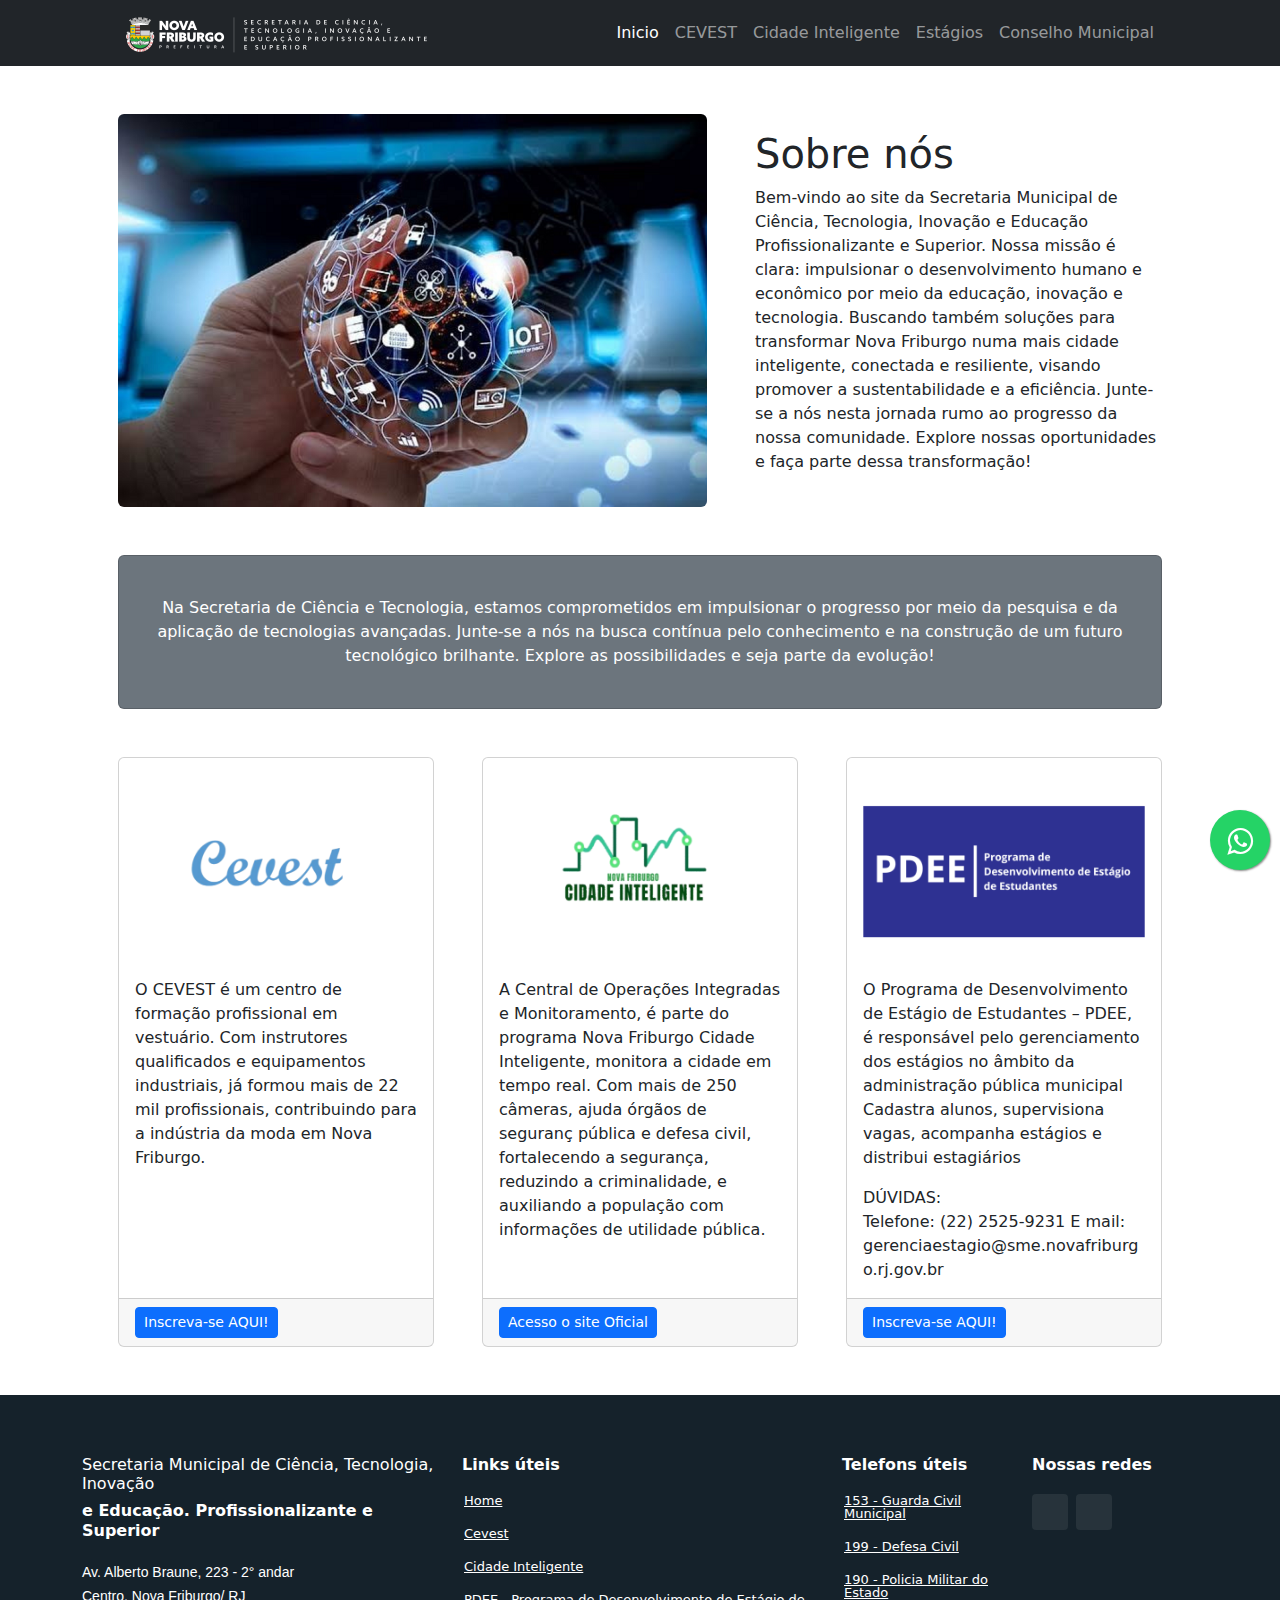
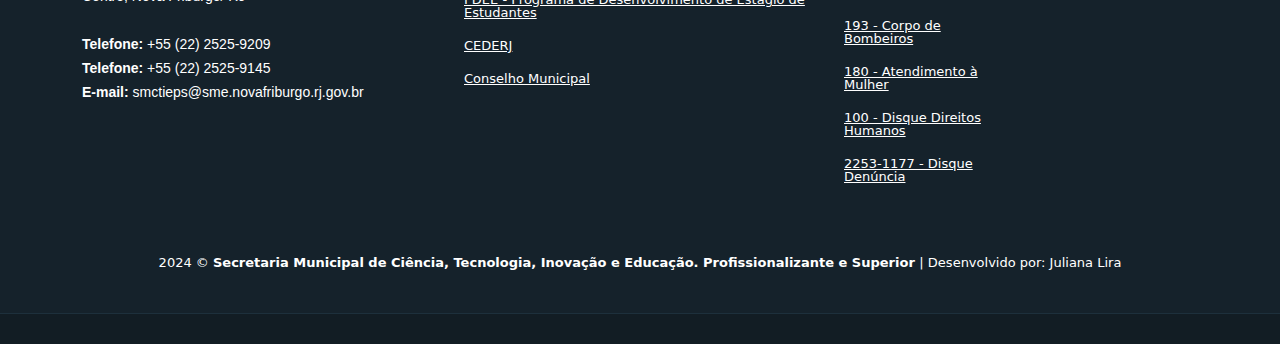
<file: index.html>
<!DOCTYPE html>
<html lang="pt-BR">
  
<head>
  <meta charset="utf-8">
  <meta content="width=device-width, initial-scale=1.0" name="viewport">
        <meta charset="utf-8" />
        <meta name="viewport" content="width=device-width, initial-scale=1, shrink-to-fit=no" />
        <meta name="description" content="" />
        <meta name="author" content="" />
        <title>Secretaria Municipal de Ciência, Tecnologia, Inovação e Educação. Profissionalizante e Superior</title>
        <!-- Favicon-->
        <link rel="icon" type="image/x-icon" href="assets/favicon.ico" />
        <!-- Core theme CSS (includes Bootstrap)-->
        <link href="css/styles.css" rel="stylesheet" />




        
    </head>
    <body>
        <!-- Responsive navbar-->
        <nav class="navbar navbar-expand-lg navbar-dark bg-dark">
            <div class="container px-5">
                <!--a class="navbar-brand" href="img/logo_smct_nav.PNG">Secretaria Municipal de Ciência, Tecnologia, Inovação</a-->
                <a href="#" class="logo">
                    <img src="img/logo_smct_nav2.PNG" alt=""/>
                </a>
                <!-- ***** Logo End ***** -->
                <button class="navbar-toggler" type="button" data-bs-toggle="collapse" data-bs-target="#navbarSupportedContent" aria-controls="navbarSupportedContent" aria-expanded="false" aria-label="Toggle navigation"><span class="navbar-toggler-icon"></span></button>
                <div class="collapse navbar-collapse" id="navbarSupportedContent">
                    <ul class="navbar-nav ms-auto mb-2 mb-lg-0">
                        <li class="nav-item"><a class="nav-link active" aria-current="page" href="#!">Inicio</a></li>
                        <li class="nav-item"><a class="nav-link" href="CEVEST\cevest.html">CEVEST</a></li>
                        <li class="nav-item"><a class="nav-link" href="https://julianasalvatore.github.io/cinf/">Cidade Inteligente</a></li>
                        <li class="nav-item"><a class="nav-link" href="https://docs.google.com/forms/d/e/1FAIpQLSfocjlykxo6mZ_wTYFjCXVzNYdBiTqt4qMWkM8VgpfSsVGBBg/viewform">Estágios</a></li>
                        <li class="nav-item"><a class="nav-link" href="https://novafriburgo-rj.portaltp.com.br/consultas/documentos.aspx?id=1630">Conselho Municipal</a></li>
                        <!--li class="nav-item"><a class="nav-link" href="#!">Contato</a></li-->
                        <!--li class="nav-item"><a class="nav-link" href="#!">Services</a></li-->
                    </ul>
                </div>
            </div>
        </nav>



        
        <!-- Page Content-->
        <div class="container px-4 px-lg-5">
            <!-- Heading Row-->
            <div class="row gx-4 gx-lg-5 align-items-center my-5">
                <div class="col-lg-7"><img class="img-fluid rounded mb-4 mb-lg-0" src="img\banne1.png" alt="..." /></div>
                <div class="col-lg-5">
                    <h1 class="font-weight-light">Sobre nós</h1>
                    <p>Bem-vindo ao site da Secretaria Municipal de Ciência, Tecnologia, Inovação e Educação Profissionalizante e Superior. Nossa missão
                         é clara: impulsionar o desenvolvimento humano e econômico por meio da educação, inovação e tecnologia. Buscando também soluções
                          para transformar Nova Friburgo numa mais cidade inteligente, conectada e resiliente, visando promover a sustentabilidade e a 
                          eficiência. Junte-se a nós nesta jornada rumo ao progresso da nossa comunidade. Explore nossas oportunidades e faça parte dessa transformação!</p>
                    <!--a class="btn btn-primary" href="#!">Call to Action!</a-->
                </div>
            </div>
            <!-- Call to Action-->
            <div class="card text-white bg-secondary my-5 py-4 text-center">
                <div class="card-body"><p class="text-white m-0">Na Secretaria de Ciência e Tecnologia, estamos comprometidos em impulsionar o progresso por meio da pesquisa e da aplicação de tecnologias avançadas. Junte-se a nós na busca contínua pelo conhecimento e na construção de um futuro tecnológico brilhante. Explore as possibilidades e seja parte da evolução!</p></div>
            </div>
            <!-- Content Row-->
            <div class="row gx-4 gx-lg-5">
                <div class="col-md-4 mb-5">
                    <div class="card h-100">
                        <div class="card-body">
                          <img class="card-img-top" data-src="holder.js/100px225?theme=thumb&amp;bg=55595c&amp;fg=eceeef&amp;text=Thumbnail" alt="Thumbnail [100%x225]" src="img/logo_cevest2.png" data-holder-rendered="true" style="height: auto; width: 100%; display: block;">
                             <!--h2 class="card-title">CEVEST - Cursos Profissionalizantes</h2-->
                            <p class="card-text">
                                O CEVEST é um centro de formação profissional em vestuário.
                                Com instrutores qualificados e equipamentos industriais, já formou mais 
                                de 22 mil profissionais, contribuindo para a indústria da moda em Nova Friburgo.</p>
                        </div>
                        <div class="card-footer"><a class="btn btn-primary btn-sm" href="CEVEST\cevest.html">Inscreva-se AQUI!</a></div>
                    </div>
                </div>
                <div class="col-md-4 mb-5">
                    <div class="card h-100">
                        <div class="card-body">
                          <img class="card-img-top" data-src="holder.js/100px225?theme=thumb&amp;bg=55595c&amp;fg=eceeef&amp;text=Thumbnail" alt="Thumbnail [100%x225]" src="img/logo_cidadeinteligente3.png" data-holder-rendered="true" style="height: auto; width: 100%; display: block;">
                
                            <!--h2 class="card-title">Cidade Inteligente</h2-->
                            <p class="card-text">A Central de Operações Integradas e Monitoramento, 
                                é parte do programa Nova Friburgo Cidade Inteligente, monitora a 
                                cidade em tempo real. Com mais de 250 câmeras, ajuda órgãos de 
                                seguranç pública e defesa civil, fortalecendo a segurança, reduzindo 
                                a criminalidade, e auxiliando a população com informações de utilidade pública. </p>
                        </div>
                        <div class="card-footer"><a class="btn btn-primary btn-sm" href="https://julianasalvatore.github.io/cinf/">Acesso o site Oficial</a></div>
                    </div>
                </div>
                <div class="col-md-4 mb-5">
                    <div class="card h-100">
                        <div class="card-body">
                          <img class="card-img-top" data-src="holder.js/100px225?theme=thumb&amp;bg=55595c&amp;fg=eceeef&amp;text=Thumbnail" alt="Thumbnail [100%x225]" src="img/PDEE2.png" data-holder-rendered="true" style="height: auto; width: 100%; display: block;">
                            <!--h2 class="card-title">Estágios</h2-->
                            <p class="card-text">O Programa de Desenvolvimento de Estágio de Estudantes
                                 – PDEE, é responsável pelo gerenciamento dos estágios no âmbito da 
                                 administração pública municipal Cadastra alunos, supervisiona 
                                 vagas, acompanha estágios e distribui estagiários</p>
                                 
                                 <p class="card-text">DÚVIDAS:
                                 <br>
                                 Telefone: (22) 2525-9231
                                 E mail: gerenciaestagio@sme.novafriburgo.rj.gov.br                           

                        </div>
                        <div class="card-footer"><a class="btn btn-primary btn-sm" href="https://docs.google.com/forms/d/e/1FAIpQLSfocjlykxo6mZ_wTYFjCXVzNYdBiTqt4qMWkM8VgpfSsVGBBg/viewform">Inscreva-se AQUI!</a></div>
                    </div>
                </div>
                <!--div class="col-md-4 mb-5">
                    <div class="card h-100">
                        <div class="card-body">
                          <img class="card-img-top" data-src="holder.js/100px225?theme=thumb&amp;bg=55595c&amp;fg=eceeef&amp;text=Thumbnail" alt="Thumbnail [100%x225]" src="img/logo_cevest.png" data-holder-rendered="true" style="height: 225px; width: 100%; display: block;">
                
                            <!--h2 class="card-title">Cursos Livres</h2>
                            <p class="card-text">Lorem ipsum dolor sit amet, consectetur adipisicing elit. Quod tenetur ex natus at dolorem enim! Nesciunt pariatur voluptatem sunt quam eaque, vel, non in id dolore voluptates quos eligendi labore.</p>
                        </div>
                        <div class="card-footer"><a class="btn btn-primary btn-sm" href="https://desenvolve.novafriburgo.rj.gov.br/capacitacao-profissional/atividade/cursos/Comunica%C3%A7%C3%A3o">More Info</a></div>
                    </div>
                </div>
                <div class="col-md-4 mb-5">
                    <div class="card h-100">
                        <div class="card-body">
                          <img class="card-img-top" data-src="holder.js/100px225?theme=thumb&amp;bg=55595c&amp;fg=eceeef&amp;text=Thumbnail" alt="Thumbnail [100%x225]" src="img/logo_cevest.png" data-holder-rendered="true" style="height: 225px; width: 100%; display: block;">
                  
                          <!--h2 class="card-title">CEDERJ</h2>
                            <p class="card-text">Lorem ipsum dolor sit amet, consectetur adipisicing elit. Rem magni quas ex numquam, maxime minus quam molestias corporis quod, ea minima accusamus.</p>
                        </div>
                        <div class="card-footer"><a class="btn btn-primary btn-sm" href="https://www.cecierj.edu.br/">Acesse o site oficial para mais informações</a></div>
                    </div-->
                </div>
            </div>
        </div>













<!-- ======= Footer ======= -->
<footer id="footer">
  <div class="footer-top">
    <div class="container">
      <div class="row">

        <div class="col-lg-4 col-md-0">
          <div class="footer-info">
            
            <h6> Secretaria Municipal de Ciência, Tecnologia, Inovação </6>
              <h4>e Educação. Profissionalizante e Superior</h4>
            <p>
              Av. Alberto Braune, 223 - 2° andar <br>
              Centro, Nova Friburgo/ RJ<br><br>
              <strong>Telefone:</strong> +55 (22) 2525-9209 <br>
              <strong>Telefone:</strong> +55 (22) 2525-9145 <br>
              <strong>E-mail:</strong> smctieps@sme.novafriburgo.rj.gov.br<br>
            </p>
            <div class="social-links mt-6">

            </div>
          </div>
        </div>

        <div class="col-lg-4 col-md-8 footer-links">
          <h4>Links úteis</h4>
          <ul>
            <li><i class="bx bx-chevron-right"></i> <a href="index.html">Home</a></li>

            <li><i class="bx bx-chevron-right"></i> <a href="CEVEST\cevest.html">Cevest</a></li>
            <li><i class="bx bx-chevron-right"></i> <a href="https://julianasalvatore.github.io/cinf/">Cidade Inteligente</a></li>
            <li><i class="bx bx-chevron-right"></i> <a href="https://docs.google.com/forms/d/e/1FAIpQLSfocjlykxo6mZ_wTYFjCXVzNYdBiTqt4qMWkM8VgpfSsVGBBg/viewform">PDEE - Programa de Desenvolvimento de Estágio de Estudantes</a></li>
            <li><i class="bx bx-chevron-right"></i> <a href="https://www.cecierj.edu.br/cederj">CEDERJ</a></li>
            <li><i class="bx bx-chevron-right"></i> <a href="https://novafriburgo-rj.portaltp.com.br/consultas/documentos.aspx?id=1630"">Conselho Municipal</a></li>
          </ul>
        </div>

        <div class="col-lg-2 col-md-12 footer-links">
          <h4>Telefons úteis</h4>
          <ul>
            <li><i class="bx bx-chevron-right"></i> <a href="http://www.pmnf.rj.gov.br/">153 - Guarda Civil Municipal</a></li>
            <li><i class="bx bx-chevron-right"></i> <a href="https://defesacivilnf.wixsite.com/home">199 - Defesa Civil</a></li>
            <li><i class="bx bx-chevron-right"></i> <a href="https://sepm.rj.gov.br/">190 - Policia Militar do Estado</a></li>
            <li><i class="bx bx-chevron-right"></i> <a href="http://www.cbmerj.rj.gov.br/">193 - Corpo de Bombeiros</a></li>
            <li><i class="bx bx-chevron-right"></i> <a href="http://www.policiacivilrj.net.br/dgpam.php">180 - Atendimento à Mulher</a></li>
            <li><i class="bx bx-chevron-right"></i> <a href="https://ouvidoria.mdh.gov.br/">100 - Disque Direitos Humanos</a></li>
            <li><i class="bx bx-chevron-right"></i> <a href="https://www.disquedenuncia.org.br/">2253-1177 - Disque Denúncia</a></li>
            <!--li><i class="bx bx-chevron-right"></i> <a href="#">180 - Central de Atendimento à Mulher</a></li-->
          </ul>
        </div>

        <!--div class="col-lg-4 col-md-8 footer-newsletter">
          <h4>Our Newsletter</h4>
          <p>Tamen quem nulla quae legam multos aute sint culpa legam noster magna</p>
          <form action="" method="post">
            <input type="email" name="email"><input type="submit" value="Subscribe">
          </form>

        </div-->

        <div class="col-lg-2 col-md-12 footer-links">
        <div class="social-links mt-10">
          <h4>Nossas redes</h4>
          <a href="https://www.facebook.com/cevestnf" class="facebook"><i class="bx bxl-facebook"></i></a>
          <a href="https://www.instagram.com/cevest.nf" class="instagram"><i class="bx bxl-instagram"></i></a>
          <!--a href="https://twitter.com/NovaFriburgoCI" class="twitter"><i class="bx bxl-twitter"></i></a>
          <a href="https://www.youtube.com/c/NFCidadeInteligente/featured" class="Youtube"><i class="fab fa-youtube"></i></a>
          <!--a href="#" class="google-plus"><i class="fab fa-periscope"></i></a-->
          <!--a href="#" class="linkedin"><i class="bx bxl-linkedin"></i></a-->
        </div>
      </div>
    </div>
  </div>
  

  <div class="container">
    <div class="copyright">
     2024 &copy; <strong><span>Secretaria Municipal de Ciência, Tecnologia, Inovação e Educação. Profissionalizante e Superior </span></strong>| Desenvolvido por: Juliana Lira
    </div>
    <div class="credits">

    </div>
  </div>
</footer><!-- End Footer -->

        
          <!-- ínicio plugin de whatsapp -->
          <link rel="stylesheet" href="https://maxcdn.bootstrapcdn.com/font-awesome/4.5.0/css/font-awesome.min.css">
          <a href="https://wa.me/552225259145?text=%20%20%20%20" style="position:fixed;width:60px;height:60px;bottom:30px;right:10px;background-color:#25d366;color:#FFF;border-radius:50px;text-align:center;font-size:30px;box-shadow: 1px 1px 2px #888;
          z-index:1000;" target="_blank">
          <i style="margin-top:16px" class="fa fa-whatsapp"></i>
          </a>
          
                <!-- fim plugin de whatsapp -->
        
                <!-- ínicio plugin de acessibilidade -->
                <script src="https://vlibras.gov.br/app/vlibras-plugin.js"></script>
                <div vw class="enabled">
                <div vw-access-button class="active"></div>
                <div vw-plugin-wrapper>
                  <div class="vw-plugin-top-wrapper"></div>
                </div>
                </div>
                <script>
                new window.VLibras.Widget('https://vlibras.gov.br/app');
                </script>
                <!-- FIM plugin de acessibilidade -->		


    </body>
</html>
</file>
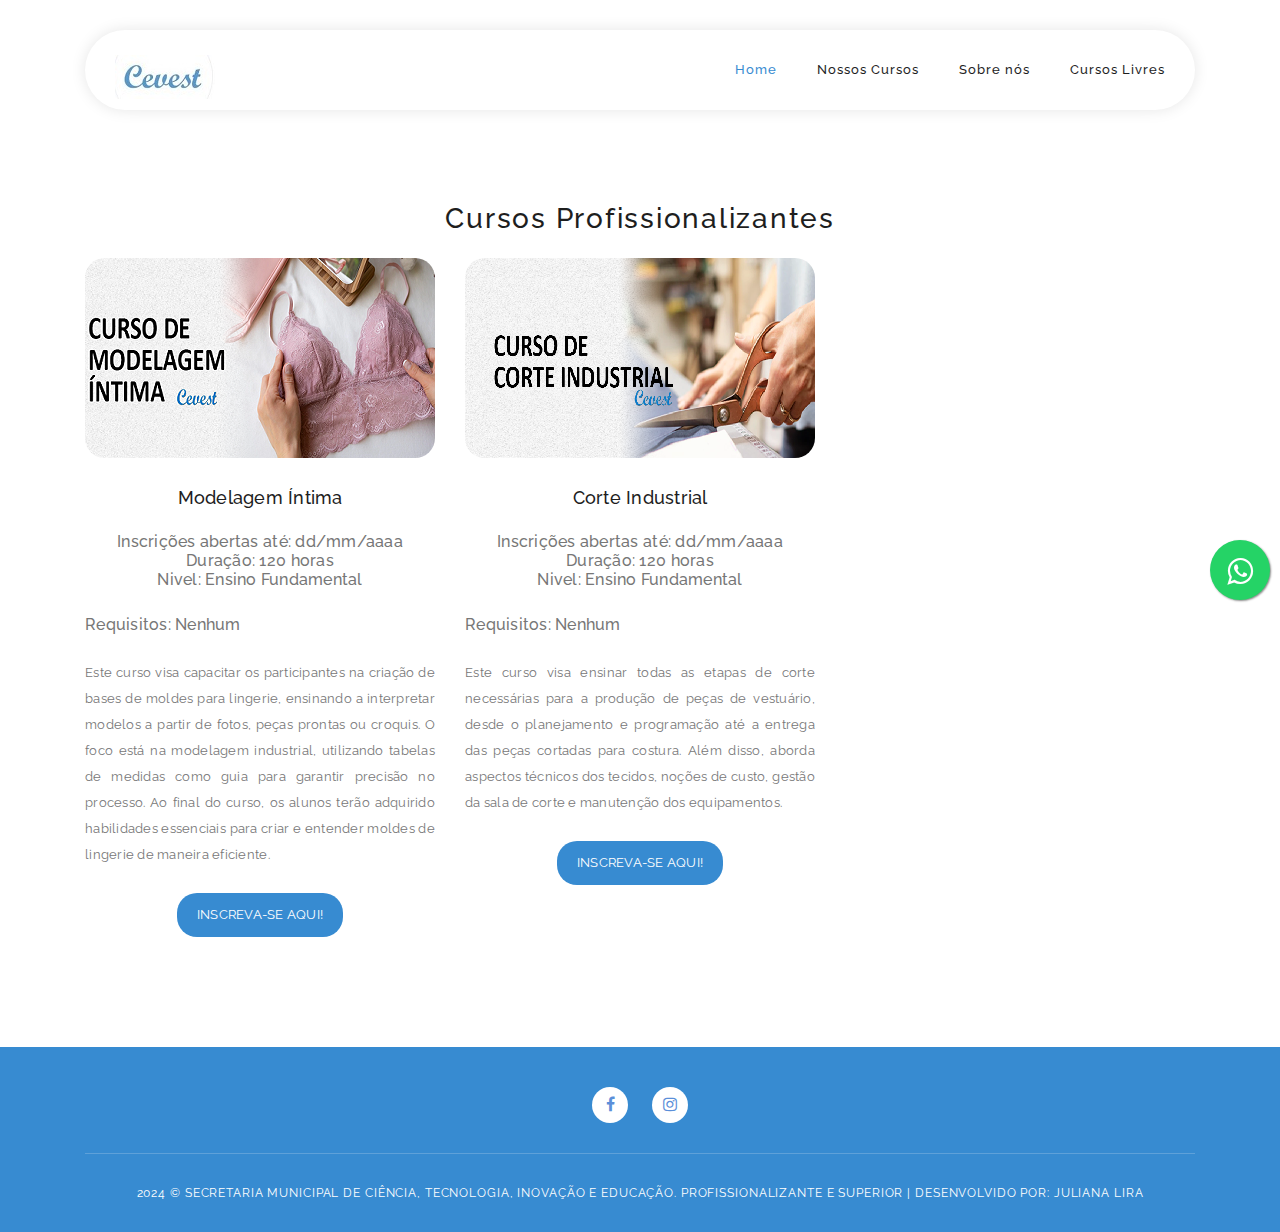
<file: CEVEST/cevest.html>
<!DOCTYPE html>
<html lang=ept-BR>
    <meta charset="utf-8">
  <head>

    <meta charset="utf-8">
    <meta name="viewport" content="width=device-width, initial-scale=1, shrink-to-fit=no">
    <meta name="description" content="">
    <meta name="author" content="">
    <link href="https://fonts.googleapis.com/css?family=Raleway:100,300,400,500,700,900" rel="stylesheet">

    <title>CEVEST - Centro de Formação Profissional e Transferência de Tecnologia para a Indústria do Vestuário José Pereira da Costa</title>
    <link rel="shortcut icon" href="assets/images/favcon1.png" />
<!--
SOFTY PINKO
https://templatemo.com/tm-535-softy-pinko
-->

    <!-- Additional CSS Files -->
    <link rel="stylesheet" type="text/css" href="assets/css/bootstrap.min.css">

    <link rel="stylesheet" type="text/css" href="assets/css/font-awesome.css">

    <link rel="stylesheet" href="assets/css/templatemo-softy-pinko.css">

    </head>
    
    <body>
    
    <!-- ***** Preloader Start ***** -->

    <!-- ***** Preloader End ***** -->
    
    
    <!-- ***** Header Area Start ***** -->
    <header class="header-area header-sticky">
        <div class="container">
            <div class="row">
                <div class="col-12">
                    <nav class="main-nav">
                        <!-- ***** Logo Start ***** -->
                        <a href="#" class="logo">
                            <img src="assets/images/logo_cevest_top.JPG" alt="Logo CEVEST"/>
                        </a>
                        <!-- ***** Logo End ***** -->
                        <!-- ***** Menu Start ***** -->
                        <ul class="nav">
                            <li><a href="../index.html" class="active">Home</a></li>
                            <li><a href="cevest.html">Nossos Cursos</a></li>
                            <li><a href="about.html">Sobre nós</a></li>
                            <li><a href="https://desenvolve.novafriburgo.rj.gov.br/capacitacao-profissional/atividade/cursos/Comunica%C3%A7%C3%A3o">Cursos Livres</a></li>
                            <!--li><a href="#work-process">Para Candidatos</a></li-->
                            <!--li><a href="#testimonials">Para Empresas</a></li-->
                            <!--li><a href="#blog">Blog</a></li-->
                        </ul>
                        <a class='menu-trigger'>
                            <span>Menu</span>
                        </a>
                        <!-- ***** Menu End ***** -->
                    </nav>
                </div>
            </div>
        </div>
    </header>
    <!-- ***** Header Area End ***** -->

    <!-- ***** Welcome Area Start ***** ->
    <div class="welcome-area" id="welcome">
    </div>
        <!-- ***** Header Text Start ***** ->
        <div class="header-text">
            <div class="container">
                <div class="row">
                    <!--div class="center" data-scroll-reveal="enter left move 30px over 0.6s after 0.4s">
                        <img src="assets/images/banner.png" class="img-fluid mx-auto" alt="App">
                    </div->
                    <div class="offset-xl-3 col-xl-6 offset-lg-2 col-lg-8 col-md-12 col-sm-12">
                        <h1><strong></strong><br><strong></strong></h1>
                        <p></p>
                        <!--a href="vagas1.html" class="main-button-slider">Saiba mais</a->
                    </div>
                </div>
            </div>
        </div>
        <!-- ***** Header Text End ***** ->
    </div>
    <!-- ***** Welcome Area End ***** -->

    <!-- ***** Features Small Start ***** ->
    <section class="section home-feature">
        <div class="container">
            <div class="row">
                <div class="col-lg-12">
                    <div class="row">
                        <!-- ***** Features Small Item Start ***** ->
                        <div class="col-lg-4 col-md-6 col-sm-6 col-12" data-scroll-reveal="enter bottom move 50px over 0.6s after 0.2s">
                            <div class="features-small-item">
                                <div class="icon">
                                    <i><img src="assets/images/featured-item-011.png" alt=""></i>
                                </div>
                                <h5 class="features-title">Cadastre seu currículo</h5>
                                <p>Você cadastra seu currículo no nosso banco de talentos, com o máximo de informações possível</p>
                            </div>
                        </div>
                        <!-- ***** Features Small Item End ***** -->

                        <!-- ***** Features Small Item Start ***** ->
                        <div class="col-lg-4 col-md-6 col-sm-6 col-12" data-scroll-reveal="enter bottom move 50px over 0.6s after 0.4s">
                            <div class="features-small-item">
                                <div class="icon">
                                    <i><img src="assets/images/featured-item-022.png" alt=""></i>
                                </div>
                                <h5 class="features-title">Analise de vagas e currículos</h5>
                                <p>Nós analisamos as vagas que melhor combinam com o seu perfil, fazemos a seleção dos candidatos</p>
                            </div>
                        </div>
                        <!-- ***** Features Small Item End ***** -->

                        <!-- ***** Features Small Item Start ***** ->
                        <div class="col-lg-4 col-md-6 col-sm-6 col-12" data-scroll-reveal="enter bottom move 50px over 0.6s after 0.6s">
                            <div class="features-small-item">
                                <div class="icon">
                                    <i><img src="assets/images/featured-item-033.png" alt=""></i>
                                </div>
                                <h5 class="features-title">Direcionamento do candidato para a empresa</h5>
                                <p>Após minuciosa analise, e avalição, direcionamos você para a empresa 
                                    que estava te procurando, realizamos o acompanhamento da sua evolução e adaptação ao ambiente de trabalho por 3 meses</p>
                            </div>
                        </div>
                        <!-- ***** Features Small Item End ***** ->
                    </div>
                </div>
            </div>
        </div>
    </section>
    <!-- ***** Features Small End ***** -->

    
    <!-- ***** Blog Start ***** -->
    <section class="section" id="blog">
        <div class="container">
            <!-- ***** Section Title Start ***** -->
            <div class="row">
                <div class="col-lg-12">
                    <div class="center-heading">
                        <h2 class="section-title">Cursos Profissionalizantes</h2>
                    </div>
                </div>
                <div class="offset-lg-3 col-lg-6">
                    <!--div class="center-text">
                        <p>Integer molestie aliquam gravida. Nullam nec arcu finibus, imperdiet nulla vitae, placerat nibh. Cras maximus venenatis molestie.</p>
                    </div-->
                </div>
            </div>
            <!-- ***** Section Title End ***** -->

            <div class="row">
                <div class="col-lg-4 col-md-6 col-sm-12">
                    <div class="blog-post-thumb">
                        <div class="img">
                            <img src="assets/vagas/minibanner_modelagem_1.png" alt="">
                        </div>
                        <div class="blog-content">
                            <h3>
                                <a href="#">Modelagem Íntima</a>
                            </h3>
                            <div class="text"><ul>
                                <h6 align = center>Inscrições abertas até: dd/mm/aaaa</b>
                                <p>Duração: 120 horas</p>
                                <p>Nivel: Ensino Fundamental</h6>
                                <br>
                               <h6 align = justify>Requisitos: Nenhum</h6>
                               <br>
                               <li align = justify>Este curso visa capacitar os participantes na criação de bases de moldes para lingerie, ensinando a interpretar modelos a partir de fotos, peças prontas ou croquis. O foco está na modelagem industrial, utilizando tabelas de medidas como guia para garantir precisão no processo. Ao final do curso, os alunos terão adquirido habilidades essenciais para criar e entender moldes de lingerie de maneira eficiente.</li>
                               </ul>
                            </div>
                            <a href="https://desenvolve.novafriburgo.rj.gov.br/login/?next=/capacitacao-profissional/atividade/curso/41/matricular" class="main-button">Inscreva-se aqui!</a>
                        </div>
                    </div>
                    
                </div>
                <div class="col-lg-4 col-md-6 col-sm-12">
                    <div class="blog-post-thumb">
                        <div class="img">
                            <img src="assets/vagas/minibanner_corteindustrial_1.png" alt="">
                        </div>
                        <div class="blog-content">
                            <h3>
                                <a href="#">Corte Industrial</a>
                            </h3>
                            <div class="text"><ul>
                                <h6 align = center>Inscrições abertas até: dd/mm/aaaa</b>
                                <p>Duração: 120 horas</p>
                                <p>Nivel: Ensino Fundamental</h6>
                                <br>
                               <h6 align = justify>Requisitos: Nenhum</h6>
                               <br>
                               <li align = justify>Este curso visa ensinar todas as etapas de corte necessárias para a produção de peças de vestuário, desde o planejamento e programação até a entrega das peças cortadas para costura. Além disso, aborda aspectos técnicos dos tecidos, noções de custo, gestão da sala de corte e manutenção dos equipamentos.</li>
                               </ul>
                            </div>
                            <a href="https://desenvolve.novafriburgo.rj.gov.br/capacitacao-profissional/atividade/cursos/30/matricular" class="main-button">Inscreva-se aqui!</a>
                        </div>
                    </div>
                </div>
                <!--div class="col-lg-4 col-md-6 col-sm-12">
                    <div class="blog-post-thumb">
                        <div class="img">
                            <img src="assets/vagas/vaga03.webp" alt="">
                        </div>
                        <div class="blog-content">
                            <h3>
                                <a href="#">Manicure</a>
                            </h3>
                            <div class="text"><ul>
                                <h6 align = center>Aberta em: 31/08/2021</b></h6>
                                <br>
                                <h6 align = justify>Pré-requisitos:</b></h6>
                                <li align = justify>Experiência de no mínimo um ano</li>
                                    <br>
                                <h6 align = justify>Desejavel:</b></h6>
                                <li align = justify>Curso com certificação</li>
                                <li align = justify>Disponibilidade de horáio</li>
                                <li align = justify>Ter pró-atividade</li>
                                </ul>
                            </div>
                            <a href="vaga3.html" class="main-button">Inscreva-se aqui!</a>
                        </div>
                    </div>
                </div>




                <!--div class="col-lg-4 col-md-6 col-sm-12">
                    <div class="blog-post-thumb">
                        <div class="img">
                            <img src="assets/vagas/vaga03.webp" alt="">
                        </div>
                        <div class="blog-content">
                            <h3>
                                <a href="#">Manicure</a>
                            </h3>
                            <div class="text"><ul>
                                <h6 align = justify>Pré-requisitos:</b></h6>
                                <li align = justify>Experiência de no mínimo um ano</li>
                                    <br>
                                <h6 align = justify>Desejavel:</b></h6>
                                <li align = justify>Curso com certificação</li>
                                <li align = justify>Disponibilidade de horáio</li>
                                <li align = justify>Ter pró-atividade</li>
                                </ul>
                            </div>
                            <a href="vaga3.html" class="main-button">Inscreva-se aqui!</a>
                        </div>
                    </div>
                </div>
                <div class="col-lg-4 col-md-6 col-sm-12">
                    <div class="blog-post-thumb">
                        <div class="img">
                            <img src="assets/vagas/vaga03.webp" alt="">
                        </div>
                        <div class="blog-content">
                            <h3>
                                <a href="#">Manicure</a>
                            </h3>
                            <div class="text"><ul>
                                <h6 align = justify>Pré-requisitos:</b></h6>
                                <li align = justify>Experiência de no mínimo um ano</li>
                                    <br>
                                <h6 align = justify>Desejavel:</b></h6>
                                <li align = justify>Curso com certificação</li>
                                <li align = justify>Disponibilidade de horáio</li>
                                <li align = justify>Ter pró-atividade</li>
                                </ul>
                            </div>
                            <a href="vaga3.html" class="main-button">Inscreva-se aqui!</a>
                        </div>
                    </div>
                </div>                <div class="col-lg-4 col-md-6 col-sm-12">
                    <div class="blog-post-thumb">
                        <div class="img">
                            <img src="assets/vagas/vaga03.webp" alt="">
                        </div>
                        <div class="blog-content">
                            <h3>
                                <a href="#">Manicure</a>
                            </h3>
                            <div class="text"><ul>
                                <h6 align = justify>Pré-requisitos:</b></h6>
                                <li align = justify>Experiência de no mínimo um ano</li>
                                    <br>
                                <h6 align = justify>Desejavel:</b></h6>
                                <li align = justify>Curso com certificação</li>
                                <li align = justify>Disponibilidade de horáio</li>
                                <li align = justify>Ter pró-atividade</li>
                                </ul>
                            </div>
                            <a href="vaga3.html" class="main-button">Inscreva-se aqui!</a>
                        </div>
                    </div>
                </div>






                <div class="col-lg-4 col-md-6 col-sm-12">
                    <div class="blog-post-thumb">
                        <div class="img">
                            <img src="assets/vagas/vaga03.webp" alt="">
                        </div>
                        <div class="blog-content">
                            <h3>
                                <a href="#">Manicure</a>
                            </h3>
                            <div class="text"><ul>
                                <h6 align = justify>Pré-requisitos:</b></h6>
                                <li align = justify>Experiência de no mínimo um ano</li>
                                    <br>
                                <h6 align = justify>Desejavel:</b></h6>
                                <li align = justify>Curso com certificação</li>
                                <li align = justify>Disponibilidade de horáio</li>
                                <li align = justify>Ter pró-atividade</li>
                                </ul>
                            </div>
                            <a href="vaga3.html" class="main-button">Inscreva-se aqui!</a>
                        </div>
                    </div>
                </div>
                <div class="col-lg-4 col-md-6 col-sm-12">
                    <div class="blog-post-thumb">
                        <div class="img">
                            <img src="assets/vagas/vaga03.webp" alt="">
                        </div>
                        <div class="blog-content">
                            <h3>
                                <a href="#">Manicure</a>
                            </h3>
                            <div class="text"><ul>
                                <h6 align = justify>Pré-requisitos:</b></h6>
                                <li align = justify>Experiência de no mínimo um ano</li>
                                    <br>
                                <h6 align = justify>Desejavel:</b></h6>
                                <li align = justify>Curso com certificação</li>
                                <li align = justify>Disponibilidade de horáio</li>
                                <li align = justify>Ter pró-atividade</li>
                                </ul>
                            </div>
                            <a href="vaga3.html" class="main-button">Inscreva-se aqui!</a>
                        </div>
                    </div>
                </div>
                <div class="col-lg-4 col-md-6 col-sm-12">
                    <div class="blog-post-thumb">
                        <div class="img">
                            <img src="assets/vagas/vaga03.webp" alt="">
                        </div>
                        <div class="blog-content">
                            <h3>
                                <a href="#">Manicure</a>
                            </h3>
                            <div class="text"><ul>
                                <h6 align = justify>Pré-requisitos:</b></h6>
                                <li align = justify>Experiência de no mínimo um ano</li>
                                    <br>
                                <h6 align = justify>Desejavel:</b></h6>
                                <li align = justify>Curso com certificação</li>
                                <li align = justify>Disponibilidade de horáio</li>
                                <li align = justify>Ter pró-atividade</li>
                                </ul>
                            </div>
                            <a href="vaga3.html" class="main-button">Inscreva-se aqui!</a>
                        </div>
                    </div>
                </div-->




            </div>
        </div>
    </section>

                

    <!-- ***** Blog End ***** -->
    
    <!-- ***** Footer Start ***** -->
    <footer>
        <div class="container">
            <div class="row">
                <div class="col-lg-12 col-md-12 col-sm-12">
                    <ul class="social">
                        <li><a href="https://www.facebook.com/cevestnf"><i class="fa fa-facebook"></i></a></li>
                        <li><a href="https://www.instagram.com/cevest.nf/"><i class="fa fa-instagram"></i></a></li>
                        <!--li><a href="#"><i class="fa fa-linkedin"></i></a></li-->
                    </ul>
                </div>
            </div>
            <div class="row">
                <div class="col-lg-12">
                    <p class="copyright">2024 &copy; Secretaria Municipal de Ciência, Tecnologia, Inovação e Educação. Profissionalizante e Superior | Desenvolvido por: Juliana Lira</p>
                </div>
            </div>
        </div>
    </footer>
    
    <!-- jQuery -->
    <script src="assets/js/jquery-2.1.0.min.js"></script>

    <!-- Bootstrap -->
    <script src="assets/js/popper.js"></script>
    <script src="assets/js/bootstrap.min.js"></script>

    <!-- Plugins -->
    <script src="assets/js/scrollreveal.min.js"></script>
    <script src="assets/js/waypoints.min.js"></script>
    <script src="assets/js/jquery.counterup.min.js"></script>
    <script src="assets/js/imgfix.min.js"></script> 
    
    <!-- Global Init -->
    <script src="assets/js/custom.js"></script>



    



          <!-- ínicio plugin de whatsapp -->
          <link rel="stylesheet" href="https://maxcdn.bootstrapcdn.com/font-awesome/4.5.0/css/font-awesome.min.css">
          <a href="https://wa.me/552225259145?text=%20%20%20%20" style="position:fixed;width:60px;height:60px;bottom:300px;right:10px;background-color:#25d366;color:#FFF;border-radius:50px;text-align:center;font-size:30px;box-shadow: 1px 1px 2px #888;
          z-index:1000;" target="_blank">
          <i style="margin-top:16px" class="fa fa-whatsapp"></i>
          </a>
          
                <!-- fim plugin de whatsapp -->
        
                <!-- ínicio plugin de acessibilidade -->
                <script src="https://vlibras.gov.br/app/vlibras-plugin.js"></script>
                <div vw class="enabled">
                <div vw-access-button class="active"></div>
                <div vw-plugin-wrapper>
                  <div class="vw-plugin-top-wrapper"></div>
                </div>
                </div>
                <script>
                new window.VLibras.Widget('https://vlibras.gov.br/app');
                </script>
                <!-- FIM plugin de acessibilidade -->		


  </body>
</html>
</file>
<file: CEVEST/assets/css/templatemo-softy-pinko.css>
/*

Softy Pinko

https://templatemo.com/tm-535-softy-pinko

*/
/* ---------------------------------------------
Table of contents
------------------------------------------------
01. font & reset css
02. reset
03. global styles
04. header
05. welcome
06. features
07. team
08. pricing
09. blog
10. contact
11. footer
12. preloader

--------------------------------------------- */
/* 
---------------------------------------------
font & reset css
--------------------------------------------- 
*/
@import url("https://fonts.googleapis.com/css?family=Raleway:100,300,400,500,700,900");
/* 
---------------------------------------------
reset
--------------------------------------------- 
*/
html, body, div, span, applet, object, iframe, h1, h2, h3, h4, h5, h6, p, blockquote, div
pre, a, abbr, acronym, address, big, cite, code, del, dfn, em, font, img, ins, kbd, q,
s, samp, small, strike, strong, sub, sup, tt, var, b, u, i, center, dl, dt, dd, ol, ul, li,
figure, header, nav, section, article, aside, footer, figcaption {
  margin: 0;
  padding: 0;
  border: 0;
  outline: 0;
}

.clearfix:after {
  content: ".";
  display: block;
  clear: both;
  visibility: hidden;
  line-height: 0;
  height: 0;
}

.clearfix {
  display: inline-block;
}

html[xmlns] .clearfix {
  display: block;
}

* html .clearfix {
  height: 1%;
}

ul, li {
  padding: 0;
  margin: 0;
  list-style: none;
}

header, nav, section, article, aside, footer, hgroup {
  display: block;
}

* {
  box-sizing: border-box;
}

html, body {
  font-family: "Raleway", sans-serif;
  font-weight: 400;
  background-color: #fff;
  font-size: 16px;
  -ms-text-size-adjust: 100%;
  -webkit-font-smoothing: antialiased;
  -moz-osx-font-smoothing: grayscale;
}

a {
  text-decoration: none !important;
}

h1, h2, h3, h4, h5, h6 {
  margin-top: 0px;
  margin-bottom: 0px;
}

ul {
  margin-bottom: 0px;
}

/* 
---------------------------------------------
global styles
--------------------------------------------- 
*/
html,
body {
  background: #fff;
  font-family: "Raleway", sans-serif;
}

::selection {
  background: #378bd1;
  color: #fff;
}

::-moz-selection {
  background: #378bd1;
  color: #fff;
}

.section {
  position: relative;
  padding-top: 100px;
  padding-bottom: 80px;
}

.section.colored {
  background: #f2f2fe;
}

.hr {
  bottom: 0px;
  width: 100%;
  height: 1px;
  margin-top: 100px;
  border-bottom: 1px solid #eee;
}

.left-heading.light .section-title {
  color: #ffffff;
}

.left-heading .section-title {
  font-weight: 500;
  font-size: 24px;
  line-height: 42px;
  color: #1e1e1e;
  letter-spacing: 0.25px;
  margin-bottom: 30px;
  position: relative;
}

.center-heading {
  text-align: center;
}

.center-heading .section-title {
  font-weight: 500;
  font-size: 28px;
  color: #1e1e1e;
  letter-spacing: 1.75px;
  line-height: 38px;
  margin-bottom: 20px;
}

.center-heading.colored .section-title {
  color: #ffffff;
}

.center-text {
  text-align: center;
  font-weight: 400;
  font-size: 16px;
  color: #777;
  line-height: 28px;
  letter-spacing: 1px;
  margin-bottom: 50px;
}

.center-text.colored {
  color: #fff;
}

.center-text p {
  font-size: 15px;
  color: #777;
  margin-bottom: 30px;
}

.left-text {
  font-weight: 400;
  font-size: 16px;
  color: #777;
  line-height: 28px;
  letter-spacing: 1px;
}

.left-text.light {
  color: #fff;
}

.left-text p {
  margin-bottom: 30px;
}

.left-text p.dark {
  color: #3B566E;
}

.padding-bottom-top-60 {
  padding-top: 60px !important;
  padding-bottom: 60px !important;
}

.padding-bottom-80 {
  padding-bottom: 80px !important;
}

.padding-bottom-100 {
  padding-bottom: 100px !important;
}

.border-bottom {
  border-bottom: 1px solid #eee !important;
}

.mbottom-30 {
  margin-bottom: 30px !important;
}

.align-self-center {
  -ms-flex-item-align: center !important;
  align-self: center !important;
}

.align-self-bottom {
  -ms-flex-item-align: flex-end !important;
  align-self: flex-end !important;
}

.padding-bottom-0 {
  padding-bottom: 0px !important;
}

.padding-top-0 {
  padding-top: 0px !important;
}

.padding-top-80 {
  padding-top: 80px !important;
}

.padding-top-70 {
  padding-top: 70px !important;
}

.padding-top-20 {
  padding-top: 20px !important;
}

.margin-bottom-0 {
  margin-bottom: 0px !important;
}

.margin-bottom-30 {
  margin-bottom: 30px !important;
}

.margin-top-30 {
  margin-top: 30px !important;
}

.margin-top-15 {
  margin-top: 15px !important;
}

.margin-bottom-45 {
  margin-bottom: 45px !important;
}

.margin-bottom-20 {
  margin-bottom: 20px !important;
}

.margin-bottom-60 {
  margin-bottom: 60px !important;
}

.margin-bottom-100 {
  margin-bottom: 100px !important;
}

@media (max-width: 991px) {
  html, body {
    overflow-x: hidden;
  }
  .mobile-top-fix {
    margin-top: 30px;
    margin-bottom: 0px;
  }
  .mobile-bottom-fix {
    margin-bottom: 30px;
  }
  .mobile-bottom-fix-big {
    margin-bottom: 60px;
  }
}

a.main-button-slider {
  font-size: 13px;
  border-radius: 20px;
  padding: 12px 20px;
  background-color: #378bd1;
  text-transform: uppercase;
  color: #fff;
  letter-spacing: 0.25px;
  -webkit-transition: all 0.3s ease 0s;
  -moz-transition: all 0.3s ease 0s;
  -o-transition: all 0.3s ease 0s;
  transition: all 0.3s ease 0s;
}

a.main-button-slider:hover {
  background-color: #378bd1;
}

a.main-button {
  font-size: 13px;
  border-radius: 20px;
  padding: 12px 20px;
  background-color: #378bd1;
  text-transform: uppercase;
  color: #fff;
  letter-spacing: 0.25px;
  -webkit-transition: all 0.3s ease 0s;
  -moz-transition: all 0.3s ease 0s;
  -o-transition: all 0.3s ease 0s;
  transition: all 0.3s ease 0s;
}

a.main-button:hover {
  background-color: #378bd1;
}

button.main-button {
  outline: none;
  border: none;
  cursor: pointer;
  font-size: 13px;
  border-radius: 20px;
  padding: 12px 20px;
  background-color: #378bd1;
  text-transform: uppercase;
  color: #fff;
  letter-spacing: 0.25px;
  -webkit-transition: all 0.3s ease 0s;
  -moz-transition: all 0.3s ease 0s;
  -o-transition: all 0.3s ease 0s;
  transition: all 0.3s ease 0s;
}

button.main-button:hover {
  background-color: #378bd1;
}


/* 
---------------------------------------------
header
--------------------------------------------- 
*/
.header-area {
  position: relative;
  top: 30px;
  left: 0px;
  right: 0px;
  z-index: 100;
  height: 100px;
  -webkit-transition: all 0.3s ease 0s;
  -moz-transition: all 0.3s ease 0s;
  -o-transition: all 0.3s ease 0s;
  transition: all 0.3s ease 0s;
}

.header-area .main-nav {
  box-shadow: 0px 0px 15px rgba(0,0,0,0.1);
  border-radius: 40px;
  min-height: 80px;
  background: #fff;
}

.header-area .main-nav .logo {
  float: left;
  margin-top: 37px;
  -webkit-transition: all 0.3s ease 0s;
  -moz-transition: all 0.3s ease 0s;
  -o-transition: all 0.3s ease 0s;
  transition: all 0.3s ease 0s;
  margin-left: 30px;
}

.header-area .main-nav .logo img {
  -webkit-transition: all 0.3s ease 0s;
  -moz-transition: all 0.3s ease 0s;
  -o-transition: all 0.3s ease 0s;
  transition: all 0.3s ease 0s;
}

.header-area .main-nav .nav {
  float: right;
  margin-top: 27px;
  margin-left: 0px;
  margin-right: 30px;
  -webkit-transition: all 0.3s ease 0s;
  -moz-transition: all 0.3s ease 0s;
  -o-transition: all 0.3s ease 0s;
  transition: all 0.3s ease 0s;
  position: relative;
  z-index: 999;
}

.header-area .main-nav .nav li {
  padding-left: 20px;
  padding-right: 20px;
}

.header-area .main-nav .nav li:last-child {
  padding-right: 0px;
}

.header-area .main-nav .nav li a {
  display: block;
  font-weight: 500;
  font-size: 13px;
  color: #fff;
  -webkit-transition: all 0.3s ease 0s;
  -moz-transition: all 0.3s ease 0s;
  -o-transition: all 0.3s ease 0s;
  transition: all 0.3s ease 0s;
  height: 40px;
  line-height: 40px;
  border: transparent;
  letter-spacing: 1px;
}

.header-area .main-nav .nav li a:hover {
  color: #378bd1;
}

.header-area .main-nav .menu-trigger {
  cursor: pointer;
  display: block;
  position: absolute;
  top: 23px;
  width: 32px;
  height: 40px;
  text-indent: -9999em;
  z-index: 99;
  right: 40px;
  display: none;
}

.header-area .main-nav .menu-trigger span,
.header-area .main-nav .menu-trigger span:before,
.header-area .main-nav .menu-trigger span:after {
  -moz-transition: all 0.4s;
  -o-transition: all 0.4s;
  -webkit-transition: all 0.4s;
  transition: all 0.4s;
  background-color: #3B566E;
  display: block;
  position: absolute;
  width: 30px;
  height: 2px;
  left: 0;
}

.header-area .main-nav .menu-trigger span:before,
.header-area .main-nav .menu-trigger span:after {
  -moz-transition: all 0.4s;
  -o-transition: all 0.4s;
  -webkit-transition: all 0.4s;
  transition: all 0.4s;
  background-color: #3B566E;
  display: block;
  position: absolute;
  width: 30px;
  height: 2px;
  left: 0;
  width: 75%;
}

.header-area .main-nav .menu-trigger span:before,
.header-area .main-nav .menu-trigger span:after {
  content: "";
}

.header-area .main-nav .menu-trigger span {
  top: 16px;
}

.header-area .main-nav .menu-trigger span:before {
  -moz-transform-origin: 33% 100%;
  -ms-transform-origin: 33% 100%;
  -webkit-transform-origin: 33% 100%;
  transform-origin: 33% 100%;
  top: -10px;
  z-index: 10;
}

.header-area .main-nav .menu-trigger span:after {
  -moz-transform-origin: 33% 0;
  -ms-transform-origin: 33% 0;
  -webkit-transform-origin: 33% 0;
  transform-origin: 33% 0;
  top: 10px;
}

.header-area .main-nav .menu-trigger.active span,
.header-area .main-nav .menu-trigger.active span:before,
.header-area .main-nav .menu-trigger.active span:after {
  background-color: transparent;
  width: 100%;
}

.header-area .main-nav .menu-trigger.active span:before {
  -moz-transform: translateY(6px) translateX(1px) rotate(45deg);
  -ms-transform: translateY(6px) translateX(1px) rotate(45deg);
  -webkit-transform: translateY(6px) translateX(1px) rotate(45deg);
  transform: translateY(6px) translateX(1px) rotate(45deg);
  background-color: #3B566E;
}

.header-area .main-nav .menu-trigger.active span:after {
  -moz-transform: translateY(-6px) translateX(1px) rotate(-45deg);
  -ms-transform: translateY(-6px) translateX(1px) rotate(-45deg);
  -webkit-transform: translateY(-6px) translateX(1px) rotate(-45deg);
  transform: translateY(-6px) translateX(1px) rotate(-45deg);
  background-color: #3B566E;
}

.header-area.header-sticky {
  min-height: 80px;
}

.header-area.header-sticky .logo {
  margin-top: 25px;
}

.header-area.header-sticky .nav {
  margin-top: 20px !important;
}

.header-area.header-sticky .nav li a {
  color: #1e1e1e;
}

.header-area.header-sticky .nav li a.active {
  color: #378bd1;
}

@media (max-width: 1200px) {
  .header-area .main-nav .nav li {
    padding-left: 12px;
    padding-right: 12px;
  }
  .header-area .main-nav:before {
    display: none;
  }
}

@media (max-width: 991px) {
  .header-area {
    padding: 0px 15px;
    height: 80px;
    box-shadow: none;
    text-align: center;
  }
  .header-area .container {
    padding: 0px;
  }
  .header-area .logo {
    margin-top: 27px !important;
    margin-left: 30px;
  }
  .header-area .menu-trigger {
    display: block !important;
  }
  .header-area .main-nav {
    overflow: hidden;
  }
  .header-area .main-nav .nav {
    float: none;
    width: 100%;
    margin-top: 80px !important;
    display: none;
    -webkit-transition: all 0s ease 0s;
    -moz-transition: all 0s ease 0s;
    -o-transition: all 0s ease 0s;
    transition: all 0s ease 0s;
    margin-left: 0px;
  }
  .header-area .main-nav .nav li:first-child {
    border-top: 1px solid #eee;
  }
  .header-area .main-nav .nav li {
    width: 100%;
    background: #fff;
    border-bottom: 1px solid #eee;
    padding-left: 0px !important;
    padding-right: 0px !important;
  }
  .header-area .main-nav .nav li a {
    height: 50px !important;
    line-height: 50px !important;
    padding: 0px !important;
    border: none !important;
    background: #fff !important;
    color: #3B566E !important;
  }
  .header-area .main-nav .nav li a:hover {
    background: #eee !important;
  }
}

@media (min-width: 992px) {
  .header-area .main-nav .nav {
    display: flex !important;
  }
}

/* 
---------------------------------------------
welcome
--------------------------------------------- 
*/
.welcome-area {
  overflow: hidden;
  position: relative;
  display: flex;
  align-items: center;
  justify-content: center;
  background-image: url(../images/fundo10.png);
  background-repeat: no-repeat;
  background-position: center center;
  background-size: cover; 
  height: 70vh;
}

.welcome-area .header-text {
  position: absolute;
  top: 50%;
  transform: translateY(-55%);
  text-align: center;
  width: 100%;
}

.welcome-area .header-text h1 {
  font-weight: 500;
  font-size: 36px;
  line-height: 54px;
  letter-spacing: 1.4px;
  margin-bottom: 30px;
  color: #fff;
}

.welcome-area .header-text p {
  font-weight: 400;
  font-size: 15px;
  color: #fff;
  line-height: 28px;
  letter-spacing: 0.25px;
  margin-bottom: 40px;
  position: relative;
}

@media (max-width: 991px) {
  .welcome-area .header-text {
    top: 65% !important;
    transform: perspective(1px) translateY(-60%) !important;
    text-align: center;
  }
  .welcome-area .header-text h1 {
    text-align: center;
    color: #fff;
    margin-bottom: 15px;
  }
  .welcome-area .header-text h1 span {
    color: #fff;
  }
  .welcome-area .header-text p {
    text-align: center;
    color: #fff;
    margin-bottom: 20px;
  }
}

@media (max-width: 820px) {
  .welcome-area .header-text {
    top: 65% !important;
    transform: perspective(1px) translateY(-60%) !important;
  }
   .welcome-area .header-text h1 {
    font-size: 22px;
    line-height: 30px;
    margin-bottom: 15px;
  }
  .welcome-area .header-text p {
    margin-bottom: 20px;
  }
}

@media (max-width: 765px) {
  .welcome-area {
    margin-bottom: 100px;
  }
  .welcome-area .header-text {
    top: 50% !important;
    transform: perspective(1px) translateY(-50%) !important;
    text-align: center;
  }
  .welcome-area .header-text .buttons {
    display: none;
  }
  .welcome-area .header-text h1 {
    font-weight: 600;
    font-size: 24px !important;
    line-height: 30px !important;
    margin-bottom: 30px !important;
  }
  .welcome-area .header-text h1 span {
    color: #fff;
  }
  .welcome-area .header-text p {
    text-align: center;
    color: #fff;
    font-size: 14px;
    line-height: 22px;
    margin-bottom: 40px;
  }
}


/* 
---------------------------------------------
features
--------------------------------------------- 
*/
.features-small-item {
  cursor: pointer;
  display: block;
  background: #FFFFFF;
  box-shadow: 0 2px 48px 0 rgba(0, 0, 0, 0.10);
  -webkit-border-radius: 20px;
  -moz-border-radius: 20px;
  border-radius: 20px;
  padding: 30px;
  text-align: center;
  -webkit-transition: all 0.3s ease 0s;
  -moz-transition: all 0.3s ease 0s;
  -o-transition: all 0.3s ease 0s;
  transition: all 0.3s ease 0s;
  position: relative;
  margin-bottom: 30px;
}

.features-small-item:hover .icon {
  background-color: #378bd1;
}

.features-small-item .icon {
  -webkit-transition: all 0.3s ease 0s;
  -moz-transition: all 0.3s ease 0s;
  -o-transition: all 0.3s ease 0s;
  transition: all 0.3s ease 0s;
  width: 90px;
  height: 90px;
  line-height: 90px;
  margin: auto;
  position: relative;
  margin-bottom: 30px;
  background: #378bd1;
  -webkit-border-radius: 50%;
  -moz-border-radius: 50%;
  border-radius: 50%;
}

.features-small-item .icon i {
  font-size: 18px;
  color: #fff;
}

.features-small-item .features-title {
  font-weight: 500;
  font-size: 18px;
  color: #1e1e1e;
  letter-spacing: 0.7px;
  margin-bottom: 15px;
  position: relative;
  z-index: 2;
}

.features-small-item p {
  font-weight: 400;
  font-size: 13px;
  color: #777;
  letter-spacing: 0.5px;
  line-height: 25px;
  position: relative;
  z-index: 2;
}

.features-small-item a {
  float: right;
  position: relative;
  z-index: 2;
}

.home-feature {
  padding-bottom: 0px;
  padding-top: 30px;
  margin-top: -220px;
  z-index: 9;
}

@media (max-width: 991px) {
  .home-feature {
    padding-bottom: 0px;
    padding-top: 0px;
    margin-top: 0px;
  }
}

/* 
---------------------------------------------
parallax & home seperator
--------------------------------------------- 
*/
.mini {
  min-height: 215px;
  overflow: hidden;
  position: relative;
  padding-top: 90px;
  padding-bottom: 90px;
}

.mini:before {
  content: '';
  position: absolute;
  width: 140%;
  height: 140%;
  opacity: .95;
  background-repeat: no-repeat;
  background-size: cover;
  background-position: center center;
  background-image: url(../images/work-process-bg.png);
  z-index: 2;
  top: -20%;
  left: -20%;
}

.mini .mini-content {
  position: relative;
  z-index: 3;
}

.mini .mini-content .info {
  text-align: center;
  color: #fff;
  padding-top: 20px;
  padding-bottom: 20px;
}

.mini .mini-content .info small {
  display: block;
  font-weight: 400;
  font-size: 13px;
  margin-bottom: 5px;
}

.mini .mini-content .info strong {
  font-weight: 700;
  font-size: 17px;
  margin-bottom: 40px;
  display: block;
}

.mini .mini-content .info h1 {
  color: #fff;
  font-weight: 500;
  font-size: 28px;
  letter-spacing: 0.25px;
  margin-bottom: 30px;
}

.mini .mini-content .info p {
  letter-spacing: 1px;
  margin-bottom: 40px;
  color: #fff;
  letter-spacing: 0.25px;
  line-height: 26px;
  font-weight: 400;
  font-size: 15px;
}

.mini .mini-content .info p span {
  text-decoration: underline;
}

.mini .mini-content .mini-box {
  display: block;
  background: #fff;
  padding: 20px;
  border-radius: 20px;
  box-shadow: 0 2px 48px 0 rgba(0, 0, 0, 0.08);
  margin-bottom: 30px;
  position: relative;
  -webkit-transition: all 0.3s ease 0s;
  -moz-transition: all 0.3s ease 0s;
  -o-transition: all 0.3s ease 0s;
  transition: all 0.3s ease 0s;
  text-align: center;
}

.mini .mini-content .mini-box:hover {
  margin-top: -10px;
}

.mini .mini-content .mini-box:before {
  content: '';
  position: absolute;
  z-index: -1;
  background: #fff;
  width: 100%;
  opacity: .15;
  height: 100%;
  bottom: -10px;
  left: 0px;
  right: -20px;
  margin: auto;
  border-radius: 20px;
}

.mini .mini-content .mini-box i {
  display: block;
  font-size: 20px;
  margin-bottom: 15px;
}

.mini .mini-content .mini-box span {
  display: block;
  font-weight: 400;
  font-size: 14px;
  color: #777;
  letter-spacing: .75px;
}

.mini .mini-content .mini-box strong {
  display: block;
  font-weight: 400;
  font-size: 17px;
  color: #1e1e1e;
  letter-spacing: 0.25px;
  margin-bottom: 5px;
  margin-top: 20px;
}

.counter {
  overflow: hidden;
  position: relative;
}

.counter:before {
  content: '';
  position: absolute;
  width: 140%;
  height: 140%;
  opacity: .90;
  background-image: url(../images/fun-facts-bg.png);
  background-repeat: no-repeat;
  background-size: cover;
  background-position: center center;
  z-index: 2;
  top: -20%;
  left: -20%;
}

.counter .content {
  position: relative;
  z-index: 3;
  width: 100%;
}

.counter .content .count-item {
  height: 340px;
  position: relative;
  float: left;
  width: 100%;
}

.counter .content .count-item.decoration-bottom {
  position: relative;
}

.counter .content .count-item.decoration-bottom:after {
  content: '';
  position: absolute;
  width: 70%;
  height: 32px;
  top: 160px;
  left: 70%;
  background: url(../images/circle-dec.png) center center no-repeat;
  -webkit-transition: all 0.3s ease 0s;
  -moz-transition: all 0.3s ease 0s;
  -o-transition: all 0.3s ease 0s;
  transition: all 0.3s ease 0s;
}

.counter .content .count-item.decoration-top {
  position: relative;
}

.counter .content .count-item.decoration-top:after {
  content: '';
  position: absolute;
  width: 70%;
  height: 32px;
  top: 140px;
  left: 70%;
  background: url(../images/circle-dec.png) center center no-repeat;
  -webkit-transition: all 0.3s ease 0s;
  -moz-transition: all 0.3s ease 0s;
  -o-transition: all 0.3s ease 0s;
  transition: all 0.3s ease 0s;
}

.counter .content .count-item:hover strong {
  margin-top: 110px;
}

.counter .content .count-item strong {
  display: block;
  text-align: center;
  font-weight: 600;
  font-size: 36px;
  letter-spacing: 0.25px;
  margin-bottom: 10px;
  color: #fff;
  margin-top: 120px;
  -webkit-transition: all 0.3s ease 0s;
  -moz-transition: all 0.3s ease 0s;
  -o-transition: all 0.3s ease 0s;
  transition: all 0.3s ease 0s;
}

.counter .content .count-item span {
  display: block;
  text-align: center;
  color: #fff;
  font-weight: 500;
  font-size: 17px;
  letter-spacing: 0.25px;
}

@media (max-width: 991px) {
  .parallax {
    padding-top: 60px;
    padding-bottom: 60px;
    min-height: auto;
  }
  .parallax .content {
    position: relative !important;
    top: 0% !important;
    transform: perspective(1px) translateY(0%) !important;
  }
  .counter {
    padding-top: 60px;
    padding-bottom: 60px;
  }
  .counter .content {
    position: relative !important;
    top: 0% !important;
    transform: perspective(1px) translateY(0%) !important;
  }
  .counter .content .count-item {
    height: auto;
    padding-top: 20px;
    padding-bottom: 20px;
  }
  .counter .content .count-item:hover strong {
    margin-top: 0px;
  }
  .counter .content .count-item:before {
    display: none;
  }
  .counter .content .count-item:after {
    display: none;
  }
  .counter .content .count-item strong {
    margin-top: 0px;
  }
}

/* 
---------------------------------------------
team
--------------------------------------------- 
*/
.team-item {
  background: #fff;
  box-shadow: 0 2px 48px 0 rgba(0, 0, 0, 0.10);
  border-radius: 20px;
  position: relative;
  margin-bottom: 30px;
  padding-bottom: 25px;
}

.team-item:hover .team-content .team-info {
  margin-left: 30px;
}

.team-item i {
  display: block;
  margin-left: 25px;
  margin-top: 25px;
  font-size: 30px;
  color: #378bd1;
  text-align: center;
}

.team-item .user-image {
  width: 60px;
  height: 60px;
  overflow: hidden;
  -webkit-border-radius: 100px;
  -moz-border-radius: 100px;
  border-radius: 100px;
  -webkit-transition: all 0.3s ease 0s;
  -moz-transition: all 0.3s ease 0s;
  -o-transition: all 0.3s ease 0s;
  transition: all 0.3s ease 0s;
  margin-left: 25px;
  float: left;
}

.team-item .team-content {
  text-align: left;
  overflow: hidden;
}

.team-item .team-content .team-info {
  float: left;
  margin-left: 20px;
  margin-top: 8px;
  -webkit-transition: all 0.3s ease 0s;
  -moz-transition: all 0.3s ease 0s;
  -o-transition: all 0.3s ease 0s;
  transition: all 0.3s ease 0s;
}

.team-item .team-content .team-info .user-name {
  display: block;
  font-weight: 400;
  font-size: 17px;
  color: #1e1e1e;
  letter-spacing: 0.25px;
  margin-bottom: 5px;
}

.team-item .team-content .team-info span {
  display: block;
  font-weight: 400;
  font-size: 15px;
  color: #378bd1;
  letter-spacing: 0.25px;
}

.team-item .team-content p {
  margin-top: 25px;
  padding-left: 25px;
  padding-right: 25px;
  margin-bottom: 25px;
  font-weight: 400;
  font-size: 15px;
  color: #777;
  letter-spacing: 0.6px;
  line-height: 26px;
}

/* 
---------------------------------------------
pricing
--------------------------------------------- 
*/
.pricing-item {
  background: #FFFFFF;
  box-shadow: 0 2px 48px 0 rgba(0, 0, 0, 0.1);
  border-radius: 20px;
  margin-bottom: 30px;
  margin-top: 20px;
  padding: 30px 0px 40px 0px;
}

.pricing-item.active .pricing-header {
  position: relative;
}

.pricing-item.active .pricing-header .pricing-title {
  color: #1e1e1e;
}

.pricing-item.active .pricing-body .price-wrapper {
  background-color: #378bd1;
}

.pricing-item.active .pricing-body .price-wrapper .currency {
  color: #fff;
}

.pricing-item.active .pricing-body .price-wrapper .price {
  color: #fff;
}

.pricing-item.active .pricing-body .price-wrapper .period {
  color: #fff;
}

.pricing-item .pricing-header {
  text-align: center;
  display: block;
  position: relative;
  padding-bottom: 10px;
}

.pricing-item .pricing-header .pricing-title {
  font-weight: 500;
  font-size: 17px;
  letter-spacing: 0.25px;
  color: #1e1e1e;
  width: 180px;
  height: 40px;
  line-height: 40px;
  left: 0px;
  right: 0px;
  margin: auto;
}

.pricing-item .pricing-body {
  margin-bottom: 40px;
}

.pricing-item .pricing-body .price-wrapper {
  text-align: center;
  padding-top: 20px;
  padding-bottom: 13px;
  background: #ee6161;
  width: 80%;
  margin: auto;
  margin-bottom: 40px;
  margin-top: 5px;
  border-radius: 20px;
}

.pricing-item .pricing-body .price-wrapper .currency {
  height: 47px;
  font-weight: 500;
  font-size: 32px;
  color: #fff;
  position: relative;
  top: -1px;
}

.pricing-item .pricing-body .price-wrapper .price {
  font-weight: 500;
  font-size: 28px;
  color: #fff;
}

.pricing-item .pricing-body .price-wrapper .period {
  font-weight: 400;
  font-size: 14px;
  color: #fff;
  display: block;
  letter-spacing: 0.88px;
}

.pricing-item .pricing-body .list li {
  text-align: center;
  margin-bottom: 12px;
  font-weight: 400;
  font-size: 13px;
  color: #7a7a7a;
  letter-spacing: 0.25px;
  text-decoration: line-through;
}

.pricing-item .pricing-body .list li.active {
  color: #7a7a7a;
  text-decoration: none;
}

.pricing-item .pricing-footer {
  text-align: center;
  margin-top: 50px;
}

/* 
---------------------------------------------
blog
--------------------------------------------- 
*/
.blog-post-thumb {
  text-align: center;
  margin-bottom: 30px;
}

.blog-post-thumb.big .img {
  height: 400px;
}

.blog-post-thumb .img {
  overflow: hidden;
  border-radius: 20px;
  position: relative;
  height: 200px;
}

.blog-post-thumb .blog-content {
  margin-top: -30px;
  padding-top: 50px;
}

.blog-post-thumb h3 {
  margin-bottom: 20px !important;
}

.blog-post-thumb h3 a {
  font-weight: 500;
  font-size: 18px;
  color: #1e1e1e;
  letter-spacing: 0.25px;
  line-height: 26px;
  -webkit-transition: all 0.3s ease 0s;
  -moz-transition: all 0.3s ease 0s;
  -o-transition: all 0.3s ease 0s;
  transition: all 0.3s ease 0s;
}

.blog-post-thumb h3 a:hover {
  color: #ff5858;
}

.blog-post-thumb .text {
  font-weight: 400;
  font-size: 13px;
  color: #777;
  letter-spacing: 0.26px;
  line-height: 26px;
  margin-bottom: 15px;
}

.blog-post-thumb .post-footer span {
  float: left;
  height: 30px;
  line-height: 30px;
  font-weight: 300;
  font-size: 14px;
  color: #777;
  padding-left: 30px;
}

.blog-post-thumb a.main-button  {
  margin-top: 10px;
  display: inline-block;
}

.blog-list .blog-post-thumb {
  text-align: left;
}


/* 
---------------------------------------------
contact
--------------------------------------------- 
*/

#contact-us {
  padding: 160px 0px;
}

#contact-us h5 {
  font-weight: 500;
  font-size: 18px;
  color: #1e1e1e;
  letter-spacing: 0.25px;
  line-height: 26px;
}

.contact-text {
  font-weight: 400;
  font-size: 14px;
  color: #6F8BA4;
  letter-spacing: 0.6px;
  line-height: 26px;
}

.contact-text p {
  margin-bottom: 28px;
}

.contact-form input,
.contact-form textarea {
  color: #777;
  font-size: 14px;
  border: 1px solid #eee;
  width: 100%;
  height: 50px;
  outline: none;
  padding-left: 20px;
  padding-right: 20px;
  border-radius: 25px;
  -webkit-appearance: none;
  -moz-appearance: none;
  appearance: none;
  margin-bottom: 30px;
}

.contact-form textarea {
  height: 150px;
  resize: none;
  padding: 20px;
}

/* 
---------------------------------------------
footer
--------------------------------------------- 
*/
footer {
  background-image: linear-gradient(127deg, #378bd1 0%, #378bd1 91%);
  padding-top: 30px;
}

footer .social {
  overflow: hidden;
  margin-top: 10px;
  text-align: center;
}

footer .social li {
  margin: 0px 10px;
  display: inline-block;
}

footer .social li a {
  color: #5b8fd9;
   text-align: center;
  background-color: #fff;
  width: 36px;
  height: 36px;
  line-height: 36px;
  border-radius: 50%;
  display: inline-block;
  font-size: 16px;
  -webkit-transition: all 0.3s ease 0s;
  -moz-transition: all 0.3s ease 0s;
  -o-transition: all 0.3s ease 0s;
  transition: all 0.3s ease 0s;
}

footer .social li a:hover {
  background-color: #586eff;
  color: #fff;
}

footer .copyright {
  text-align: center;
  border-top: 1px solid rgba(250,250,250,0.2);
  margin-top: 30px;
  padding-top: 30px;
  padding-bottom: 30px;
  font-weight: 400;
  font-size: 12px;
  color: #fff;
  letter-spacing: 0.88px;
  text-transform: uppercase;
}

@media (max-width: 991px) {
  footer .text {
    margin-bottom: 30px;
  }
  footer h5 {
    margin-bottom: 15px;
  }
  footer .footer-nav {
    margin-bottom: 30px;
  }
}

/* 
---------------------------------------------
preloader
--------------------------------------------- 
*/
#preloader {
  overflow: hidden;
  background-image: linear-gradient(135deg, #378bd1 0%, #378bd1 100%);
  left: 0;
  right: 0;
  top: 0;
  bottom: 0;
  position: fixed;
  z-index: 9999;
  color: #fff;
}

#preloader .jumper {
  left: 0;
  top: 0;
  right: 0;
  bottom: 0;
  display: block;
  position: absolute;
  margin: auto;
  width: 50px;
  height: 50px;
}

#preloader .jumper > div {
  background-color: #fff;
  width: 10px;
  height: 10px;
  border-radius: 100%;
  -webkit-animation-fill-mode: both;
  animation-fill-mode: both;
  position: absolute;
  opacity: 0;
  width: 50px;
  height: 50px;
  -webkit-animation: jumper 1s 0s linear infinite;
  animation: jumper 1s 0s linear infinite;
}

#preloader .jumper > div:nth-child(2) {
  -webkit-animation-delay: 0.33333s;
  animation-delay: 0.33333s;
}

#preloader .jumper > div:nth-child(3) {
  -webkit-animation-delay: 0.66666s;
  animation-delay: 0.66666s;
}

@-webkit-keyframes jumper {
  0% {
    opacity: 0;
    -webkit-transform: scale(0);
    transform: scale(0);
  }
  5% {
    opacity: 1;
  }
  100% {
    -webkit-transform: scale(1);
    transform: scale(1);
    opacity: 0;
  }
}

@keyframes jumper {
  0% {
    opacity: 0;
    -webkit-transform: scale(0);
    transform: scale(0);
  }
  5% {
    opacity: 1;
  }
  100% {
    opacity: 0;
  }
}
</file>
